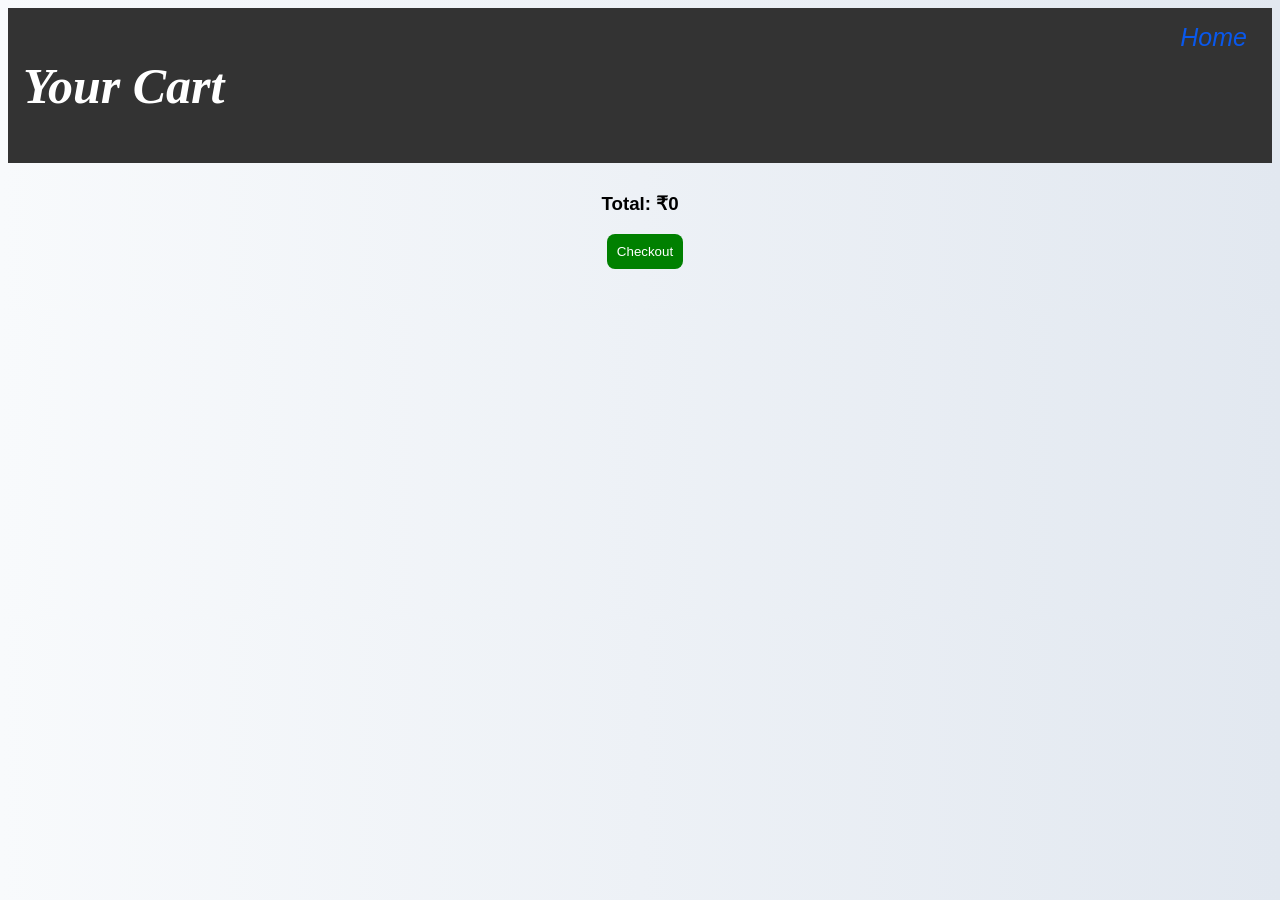
<file: cart.html>
<!DOCTYPE html>
<html>
<head>
<title>Cart</title>
<link rel="stylesheet" href="style.css">
</head>

<body>

<header>
<h1>Your Cart</h1>
<nav>
<a href="index.html">Home</a>
</nav>
</header>

<section id="cart">

<ul id="cart-items"></ul>

<h3>Total: ₹<span id="total">0</span></h3>

<button onclick="checkout()">Checkout</button>
<div class="paypal-wrapper">
    <div id="paypal-button-container"></div>
</div>
<script src="https://www.paypal.com/sdk/js?client-id=ARbwWS-HDyp5fgllql68RKeR3gKL7R5fNr35BJGXX-FaA9J7jFLxJ5wTr39QOhoitINy7TdNG8GoYPba"></script>
<script src="payment.js"></script>
</section>
<script src="cart.js"></script>

</body>
</html>
</file>
<file: style.css>
body{
font-family:Arial;
text-align:center;
}

#searchBar{
width:300px;
padding:10px;
margin:20px;
}

.products{
display:flex;
flex-wrap:wrap;
justify-content:center;
}

.product{
border:1px solid #c9c0c0;
padding:20px;
margin:10px;
width:200px;
}
button{
    background:green;
    color:white;
    padding:10px;
    border:none;
    border-radius: 8px;
}
h1{
    font-family: 'Times New Roman', Times, serif;
    font-style: italic;
    font-size: 50px;
}
p{
 background-color: rgb(226, 223, 43);
}
.product{
  border-radius: 15px;
  padding: 15px;
  background: white;
  box-shadow: 0 4px 12px rgba(0,0,0,0.1);
  transition: 0.3s;
}

.product:hover {
  transform: translateY(-8px);
  box-shadow: 0 8px 20px rgba(0,0,0,0.2);
}
@media (max-width: 768px) {
  .products {
    grid-template-columns: repeat(2, 1fr);
  }
}
.product img:hover {
  transform: scale(1.05);
  transition: 0.3s;
}
.product img {
  width: 100%;
  height: 150px;
  object-fit: contain;
}

button {
  background: linear-gradient(135deg, #22c55e, #16a34a);
  border-radius: 8px;
  padding: 8px 15px;
  color: white;
  border: none;
  cursor: pointer;
}

button:hover {
  opacity: 0.9;
}

body {
  background: linear-gradient(to right, #f8fafc, #e2e8f0);
  font-family: 'Poppins', sans-serif;
}

header{
background:#333;
color:white;
padding:15px;
display:flex;
justify-content:space-between;
}

nav a{
color:white;
margin:10px;
text-decoration:none;
}

.products{
display:flex;
gap:20px;
justify-content:center;
margin-top:20px;
}

.product{
border:1px solid #ccc;
padding:20px;
text-align:center;
}

button{
background:green;
color:white;
padding:10px;
border:none;
cursor:pointer;
}

#cart{
text-align:center;
margin-top:30px;
}

li{
margin:10px;
}

button{
margin-left:10px;
}
#paypal-button-container{
display: flex;
justify-content: center;
margin-top: 20px;
}
.paypal-wrapper{
text-align: center;
margin-top: 20px;
}
#paypal-button-container{
width: 300px;
margin: 20px auto;
}
nav a {
    font-size: 25px;
    font-style: italic;
    color: #0958ec;
}
</file>
